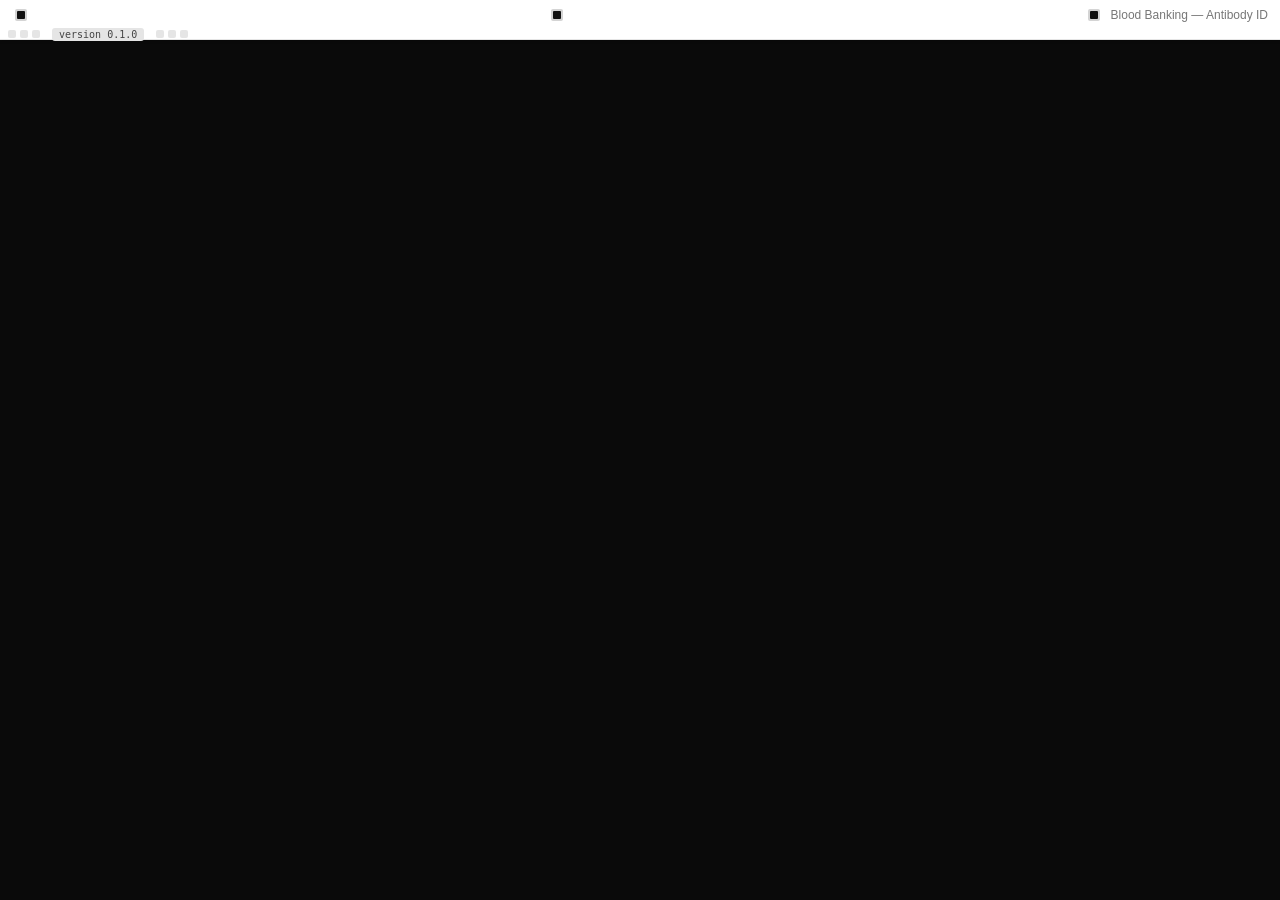
<file: app/window.html>
<!DOCTYPE html>
<html lang="en">
<head>
  <meta charset="UTF-8">
  <meta name="viewport" content="width=device-width, initial-scale=1.0">
  <title>Blood Banking Antibody ID</title>
  <link rel="stylesheet" href="styles/styles.css">
  <link rel="icon" href="images/favicon.svg" type="image/svg+xml">
</head>
<body>
  <!-- CHROME -->
  <header class="chrome">
    <div class="chrome__titlebar">
      <div class="chrome__titlebar-btn"></div>
      <div class="chrome__titlebar-btn chrome__titlebar-btn--right"></div>
      <div class="chrome__titlebar-btn chrome__titlebar-btn--right"></div>
      <div class="chrome__titlebar-text">Blood Banking — Antibody ID</div>
    </div>
    <div class="chrome__content">
      <div class="chrome__content-left">
        <div class="chrome__content-btn"></div>
        <div class="chrome__content-btn chrome__content-btn--right"></div>
        <div class="chrome__content-btn chrome__content-btn--right"></div>
      </div>
      <div class="chrome__content-center">
        <span class="chrome__content-badge">version 0.1.0</span>
      </div>
      <div class="chrome__content-right">
        <div class="chrome__content-btn"></div>
        <div class="chrome__content-btn chrome__content-btn--right"></div>
        <div class="chrome__content-btn chrome__content-btn--right"></div>
      </div>
    </div>
  </header>
  <div id="app"></div>
  <script src="scripts/main.js"></script>
</body>
</html>
</file>
<file: app/styles/styles.css>
/* ============================================================
   Blood Banking Antibody ID — Frontend
   Red + white, clean quant/military-medical.
   Based on the Skiptocyte design system, re-skinned.
   ============================================================ */

:root {
  /* Palette — red/white military-medical */
  --red-50: #fef2f2;
  --red-100: #fee2e2;
  --red-200: #fecaca;
  --red-300: #fca5a5;
  --red-400: #f87171;
  --red-500: #ef4444;
  --red-600: #dc2626;
  --red-700: #b91c1c;
  --red-800: #991b1b;
  --red-900: #7f1d1d;
  --red-950: #450a0a;

  --amber-50: #fffbeb;
  --amber-200: #fde68a;
  --amber-400: #fbbf24;
  --amber-500: #f59e0b;
  --amber-600: #d97706;
  --amber-700: #b45309;

  --green-50: #f0fdf4;
  --green-100: #dcfce7;
  --green-400: #4ade80;
  --green-600: #22c55e;

  --surface: #ffffff;
  --surface-2: #fafafa;
  --border: #e5e5e5;
  --border-strong: #d4d4d4;

  --ink: #111111;
  --ink-soft: #444444;
  --ink-dim: #777777;
  --bg-ink: #0a0a0a;

  --primary: #ef4444;
  --primary-strong: #dc2626;
  --primary-soft: #fef2f2;
  --primary-ink: #111111;

  --info-bg: #f0f9ff;
  --info-ink: #0c4a6e;

  --radius: 8px;
  --radius-sm: 5px;
  --radius-xs: 3px;

  --shadow-sm: 0 1px 3px rgba(0,0,0,0.12), 0 1px 2px rgba(0,0,0,0.06);
  --shadow-md: 0 4px 16px rgba(0,0,0,0.10), 0 2px 6px rgba(0,0,0,0.04);
  --shadow-lg: 0 12px 40px rgba(0,0,0,0.14), 0 4px 12px rgba(0,0,0,0.06);

  --font-sans: "Segoe UI", "Helvetica Neue", Arial, sans-serif;
  --font-mono: "JetBrains Mono", "Cascadia Code", "Consolas", monospace;
  --font-serif-mi: "Cambria", "Georgia", serif;
}

* { box-sizing: border-box; }

html, body {
  margin: 0;
  padding: 0;
  min-height: 100%;
  background: var(--bg-ink);
  color: var(--ink);
  font-family: var(--font-sans);
  font-size: 14px;
  line-height: 1.5;
  -webkit-font-smoothing: antialiased;
  -moz-osx-font-smoothing: grayscale;
}

/* ---------- CHROME (Windows 11 titlebar mimic) ---------- */
.chrome {
  position: fixed;
  top: 0; left: 0; right: 0;
  height: 40px;
  z-index: 100;
  display: flex;
  flex-direction: column;
  background: var(--surface);
  border-bottom: 1px solid var(--border);
  box-shadow: var(--shadow-sm);
}

.chrome__titlebar {
  display: flex;
  align-items: center;
  height: 30px;
  padding: 0 12px;
  color: var(--ink-dim);
  user-select: none;
}

.chrome__titlebar-btn {
  width: 12px; height: 12px;
  border-radius: 2px;
  background: var(--border-strong);
  margin: 0 3px;
  flex-shrink: 0;
  position: relative;
}

.chrome__titlebar-btn::after {
  content: "";
  position: absolute;
  inset: 2px;
  border-radius: 1px;
  background: var(--ink);
}

.chrome__titlebar-btn--right { margin-left: auto; }

.chrome__titlebar-text {
  font-size: 12px;
  white-space: nowrap;
  overflow: hidden;
  text-overflow: ellipsis;
  margin-left: 8px;
}

.chrome__content {
  display: flex;
  align-items: center;
  height: 10px;
  padding: 0 12px 0 8px;
}

.chrome__content-left,
.chrome__content-right {
  display: flex;
  align-items: center;
  gap: 4px;
}

.chrome__content-btn {
  width: 8px; height: 8px;
  border-radius: 2px;
  background: var(--border);
  flex-shrink: 0;
}

.chrome__content-btn--right { margin-left: auto; }

.chrome__content-center {
  margin: 0 12px;
  text-align: center;
  font-size: 10px;
  color: var(--ink-dim);
}

.chrome__content-badge {
  background: var(--border);
  padding: 1px 7px;
  border-radius: var(--radius-xs);
  color: var(--ink-soft);
  font-size: 10px;
  font-family: var(--font-mono);
}

/* ---------- APP LAYOUT ---------- */
.app {
  display: flex;
  min-height: 100vh;
  margin-top: 40px;
  position: relative;
}

.sidebar {
  width: 230px;
  flex-shrink: 0;
  background: var(--surface);
  border-right: 1px solid var(--border);
  display: flex;
  flex-direction: column;
  box-shadow: var(--shadow-sm);
}

.sidebar__brand {
  display: flex;
  align-items: center;
  gap: 10px;
  padding: 16px 18px;
  border-bottom: 1px solid var(--border);
}

.sidebar__brand-icon { color: var(--red-500); }

.sidebar__brand-text {
  font-size: 16px;
  font-weight: 700;
  color: var(--ink);
}

.sidebar__nav {
  flex: 1;
  padding: 8px 10px;
  display: flex;
  flex-direction: column;
  gap: 2px;
}

.sidebar__nav-item {
  display: flex;
  align-items: center;
  gap: 10px;
  padding: 9px 12px;
  border-radius: var(--radius-sm);
  color: var(--ink-soft);
  text-decoration: none;
  font-size: 13.5px;
  font-weight: 500;
  transition: background 0.12s, color 0.12s;
}

.sidebar__nav-item:hover { background: var(--surface-2); color: var(--ink); }

.sidebar__nav-item--active {
  background: var(--primary-soft);
  color: var(--primary);
}

.sidebar__nav-icon {
  width: 18px;
  height: 18px;
  border-radius: 3px;
  display: inline-flex;
  align-items: center;
  justify-content: center;
  font-size: 11px;
  font-weight: 700;
  color: var(--ink-dim);
  flex-shrink: 0;
}

.sidebar__nav-item--active .sidebar__nav-icon {
  background: var(--primary);
  color: #fff;
}

.sidebar__footer {
  padding: 10px 12px;
  border-top: 1px solid var(--border);
  display: flex;
  align-items: center;
}

.sidebar__disclaimer {
  font-size: 11px;
  color: var(--ink-dim);
}

/* ---------- CONTENT ---------- */
.content {
  flex: 1;
  overflow-y: auto;
  padding: 20px 24px 48px;
}

.view { display: none; }
.view--active { display: block; }

.panel-head {
  margin-bottom: 16px;
}

.panel-head h1 {
  font-size: 22px;
  font-weight: 700;
  letter-spacing: -0.01em;
  color: var(--ink);
  margin: 0 0 4px;
}

.subtitle {
  color: var(--ink-soft);
  font-size: 13.5px;
  margin: 0;
}

/* ---------- CARDS ---------- */
.card {
  background: var(--surface);
  border: 1px solid var(--border);
  border-radius: var(--radius);
  box-shadow: var(--shadow-sm);
  padding: 20px;
  margin-bottom: 16px;
}

.card__body { padding: 20px 20px 12px; }

.form-row {
  display: flex;
  gap: 12px;
  flex-wrap: wrap;
}

.form-row--actions { margin-top: 16px; }

.form-group {
  display: flex;
  flex-direction: column;
  gap: 6px;
  margin-bottom: 16px;
}

.form-group:last-child { margin-bottom: 0; }

label {
  font-size: 12px;
  font-weight: 600;
  color: var(--ink-soft);
  text-transform: uppercase;
  letter-spacing: 0.04em;
}

input, textarea {
  font-family: var(--font-mono);
  font-size: 13px;
  padding: 10px 12px;
  border: 1px solid var(--border-strong);
  border-radius: var(--radius-sm);
  background: var(--surface);
  color: var(--ink);
  width: 100%;
  transition: border-color 0.12s, box-shadow 0.12s;
}

input:focus, textarea:focus {
  outline: none;
  border-color: var(--primary);
  box-shadow: 0 0 0 3px var(--primary-soft);
}

textarea.code-editor {
  font-size: 12px;
  line-height: 1.6;
  resize: vertical;
  min-height: 140px;
}

/* ---------- BUTTONS ---------- */
.btn {
  display: inline-flex;
  align-items: center;
  justify-content: center;
  gap: 8px;
  padding: 9px 16px;
  border: 1px solid var(--border-strong);
  border-radius: var(--radius-sm);
  background: var(--surface);
  color: var(--ink);
  font-size: 13px;
  font-weight: 600;
  font-family: var(--font-sans);
  cursor: pointer;
  transition: background 0.12s, border-color 0.12s, transform 0.05s;
}

.btn:active { transform: translateY(1px); }

.btn:hover { border-color: var(--ink-dim); }

.btn--primary {
  background: var(--red-500);
  border-color: var(--red-500);
  color: #fff;
}

.btn--primary:hover {
  background: var(--red-600);
  border-color: var(--red-600);
}

.btn--secondary {
  background: var(--surface-2);
  border-color: var(--border-strong);
}

.btn--secondary:hover { background: var(--border); }

/* ---------- HELP / QUICK START ---------- */
.help {
  background: var(--surface);
  border: 1px solid var(--border);
  border-radius: var(--radius);
  padding: 16px 20px;
  margin-bottom: 16px;
}

.help h2 {
  font-size: 15px;
  font-weight: 700;
  margin: 0 0 8px;
  color: var(--ink);
}

.help__list {
  margin: 0;
  padding-left: 20px;
  color: var(--ink-soft);
  font-size: 13px;
}

.help__list li { margin-bottom: 4px; }

/* ---------- ALERTS ---------- */
.alert {
  border-radius: var(--radius-sm);
  padding: 12px 16px;
  font-size: 13px;
  border: 1px solid transparent;
}

.alert--info {
  background: var(--info-bg);
  color: var(--info-ink);
  border-color: var(--border);
}

.alert-list {
  margin: 8px 0 0;
  padding-left: 20px;
  color: var(--red-700);
  font-size: 13px;
}

.alert-list li { margin-bottom: 4px; }

.disclaimer {
  margin: 8px 0 0;
  font-size: 11.5px;
  color: var(--ink-dim);
}

/* ---------- BADGES ---------- */
.badge {
  display: inline-flex;
  align-items: center;
  gap: 6px;
  padding: 4px 10px;
  border-radius: 12px;
  font-size: 12px;
  font-weight: 700;
  text-transform: uppercase;
  letter-spacing: 0.03em;
  white-space: nowrap;
}

.badge--confident { background: var(--green-50); color: var(--green-700); }
.badge--weak { background: var(--amber-50); color: var(--amber-700); }
.badge--unconfirmed { background: var(--amber-50); color: var(--amber-700); }
.badge--inconclusive { background: var(--red-50); color: var(--red-500); }
.badge--auto { background: var(--red-50); color: var(--red-500); }

/* ---------- TABS ---------- */
.tab-group {
  display: flex;
  gap: 4px;
  margin: 14px 0 8px;
  padding: 4px;
  background: var(--surface-2);
  border-radius: var(--radius-sm);
  border: 1px solid var(--border);
}

.tab-btn {
  flex: 1;
  padding: 8px 12px;
  border: none;
  background: transparent;
  border-radius: var(--radius-sm);
  font-size: 12.5px;
  font-weight: 600;
  color: var(--ink-soft);
  cursor: pointer;
}

.tab-btn:hover { background: var(--border); color: var(--ink); }

.tab-btn--active {
  background: var(--surface);
  color: var(--ink);
  box-shadow: var(--shadow-sm);
}

.tab-content {
  display: none;
}

.tab-content--active { display: block; }

/* ---------- TABLES ---------- */
.table-wrapper { overflow-x: auto; margin: 0; }

.table {
  width: 100%;
  border-collapse: collapse;
  font-size: 13px;
}

.table th, .table td {
  text-align: left;
  padding: 10px 12px;
  border-bottom: 1px solid var(--border);
  vertical-align: top;
}

.table th {
  font-size: 11px;
  font-weight: 600;
  text-transform: uppercase;
  letter-spacing: 0.04em;
  color: var(--ink-soft);
  background: var(--surface-2);
}

.table tbody tr:hover { background: var(--surface-2); }

.table--striped tbody tr:nth-child(even) { background: var(--surface-2); }

/* ---------- RESULT HEADER ---------- */
.result__header {
  display: flex;
  align-items: flex-start;
  gap: 12px;
  margin-bottom: 16px;
}

.result__header h2 {
  font-size: 18px;
  font-weight: 700;
  margin: 0;
  color: var(--ink);
}

.result__score {
  margin: 2px 0 0;
  font-size: 13px;
  color: var(--ink-soft);
}

/* ---------- HISTORY ---------- */
.history { padding: 0; }

/* ---------- SETTINGS ---------- */
.toggle {
  position: relative;
  display: inline-block;
  width: 40px;
  height: 22px;
  flex-shrink: 0;
}

.toggle input {
  opacity: 0;
  width: 0;
  height: 0;
}

.toggle__track {
  position: absolute;
  inset: 0;
  background: var(--border);
  border-radius: 11px;
  cursor: pointer;
}

.toggle__track::after {
  content: "";
  position: absolute;
  width: 16px; height: 16px;
  left: 3px;
  top: 3px;
  background: var(--surface);
  border-radius: 50%;
  transition: transform 0.15s;
}

.toggle input:checked + .toggle__track { background: var(--red-500); }
.toggle input:checked + .toggle__track::after { transform: translateX(18px); }

.form-hint { font-size: 11.5px; color: var(--ink-dim); }

/* ---------- RESPONSIVE ---------- */
@media (max-width: 768px) {
  .chrome { height: 36px; }
  .chrome__titlebar-text { display: none; }
  .chrome__content-center { display: none; }
  .app { margin-top: 36px; }
  .sidebar { width: 56px; }
  .sidebar__brand-text,
  .sidebar__nav-item span:not(.sidebar__nav-icon),
  .sidebar__disclaimer { display: none; }
  .sidebar__nav-item { justify-content: center; padding: 12px; }
  .content { padding: 16px 12px 32px; }
}
</file>
